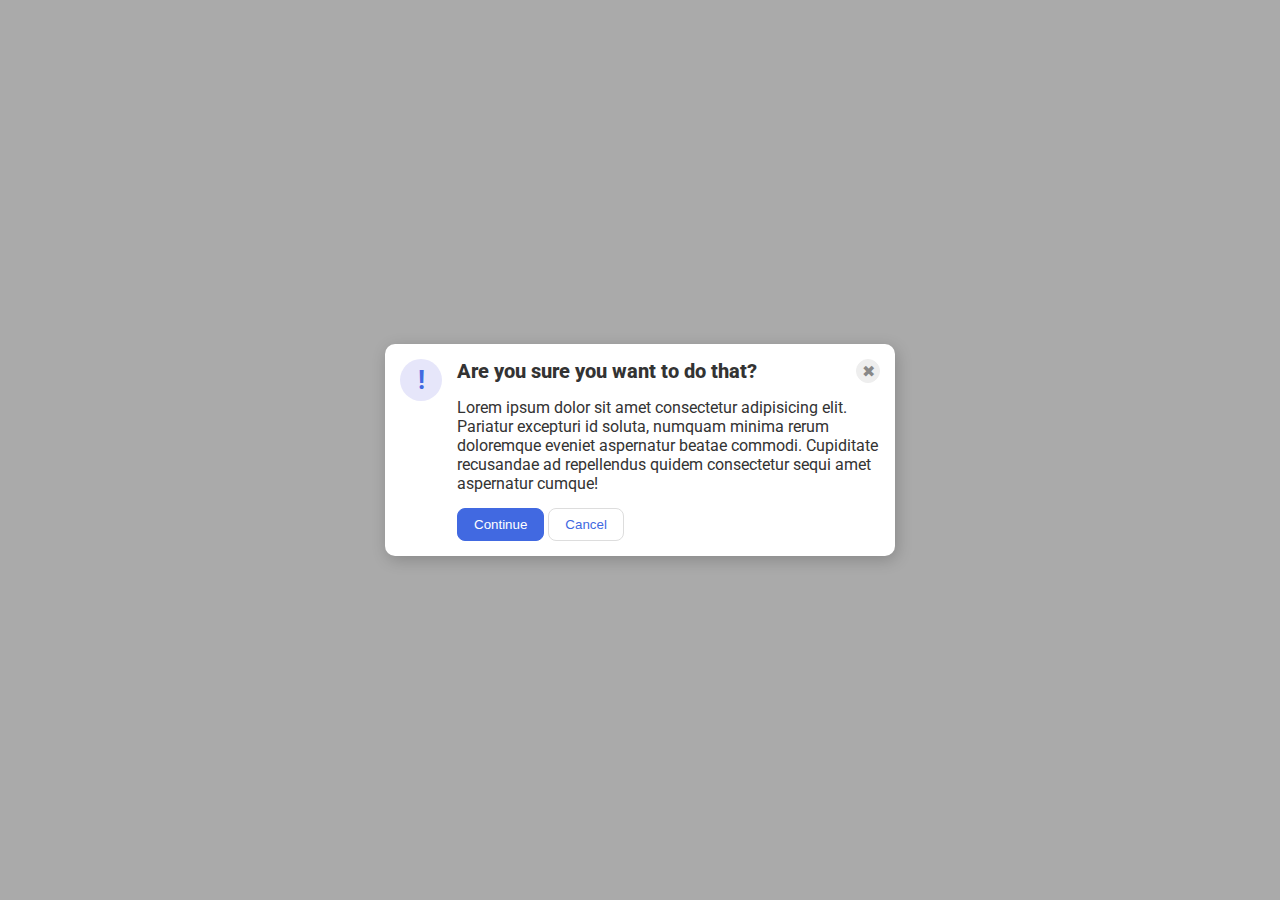
<file: foundations/flex/05-flex-modal/index.html>
<!DOCTYPE html>
<html lang="en">
  <head>
    <meta charset="UTF-8">
    <meta http-equiv="X-UA-Compatible" content="IE=edge">
    <meta name="viewport" content="width=device-width, initial-scale=1.0">
    <link rel="stylesheet" href="style.css">
    <title>Modal</title>
  </head>
  <body>
    <div class="modal">
      <div class="icon">!</div>
      <!-- added container div -->
      <div class="container">
        <div class="header">Are you sure you want to do that?
          <!-- moved close-button inside header div -->
          <button class="close-button">✖</button> 
        </div>
        <div class="text">Lorem ipsum dolor sit amet consectetur adipisicing elit. Pariatur excepturi id soluta, numquam minima rerum doloremque eveniet aspernatur beatae commodi. Cupiditate recusandae ad repellendus quidem consectetur sequi amet aspernatur cumque!
        </div>
      <!-- added class buttons -->
        <div class="buttons">
          <button class="continue">Continue</button>
          <button class="cancel">Cancel</button>
        </div>
     </div>
    </div>
  </body>
</html>
</file>
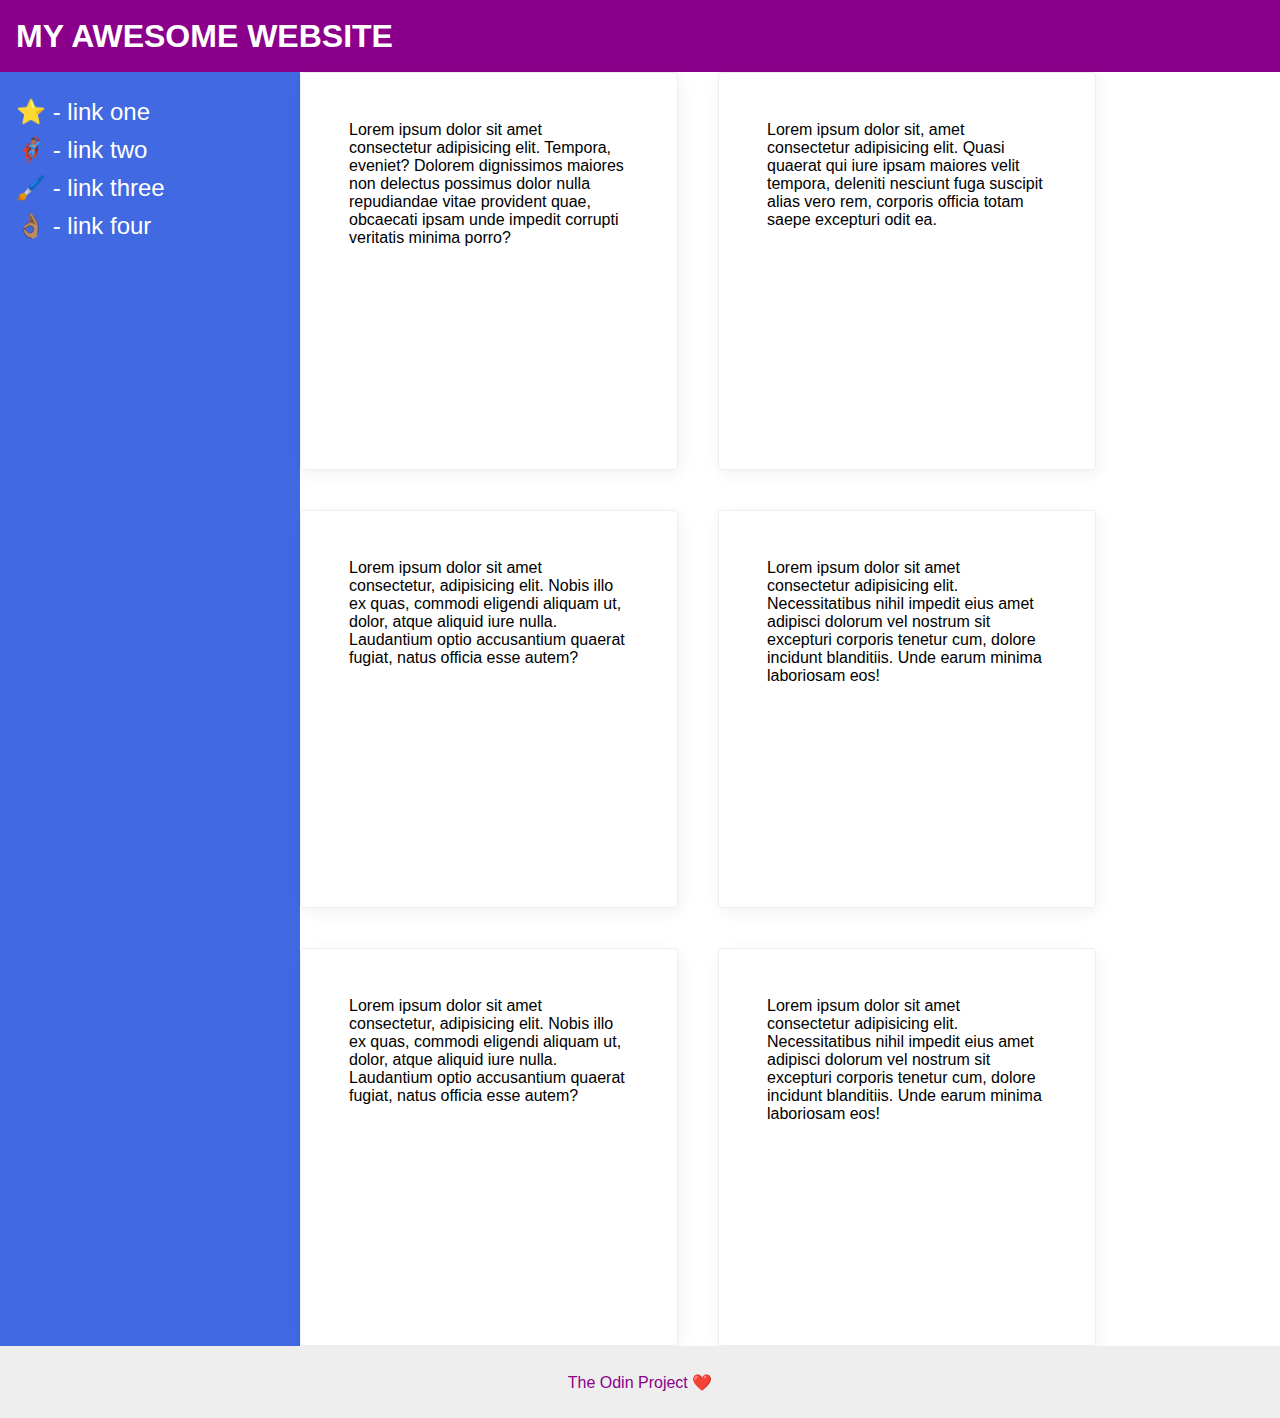
<file: foundations/flex/07-flex-layout-2/index.html>
<!DOCTYPE html>
<html lang="en">
  <head>
    <meta charset="UTF-8">
    <meta http-equiv="X-UA-Compatible" content="IE=edge">
    <meta name="viewport" content="width=device-width, initial-scale=1.0">
    <title>The Holy Grail</title>
    <link rel="stylesheet" href="style.css">
  </head>
  <body>
    <div class="container">
      <div class="header">
        MY AWESOME WEBSITE
      </div>
      <div class="content">
        <div class="sidebar">
          <ul>
            <li><a href="#">⭐ - link one</a></li>
            <li><a href="#">🦸🏽‍♂️ - link two</a></li>
            <li><a href="#">🖌️ - link three</a></li>
            <li><a href="#">👌🏽 - link four</a></li>
          </ul>
        </div>
    <div class="cards">
      <div class="card">Lorem ipsum dolor sit amet consectetur adipisicing elit. Tempora, eveniet? Dolorem dignissimos maiores non delectus possimus dolor nulla repudiandae vitae provident quae, obcaecati ipsam unde impedit corrupti veritatis minima porro?</div>
        <div class="card">Lorem ipsum dolor sit, amet consectetur adipisicing elit. Quasi quaerat qui iure ipsam maiores velit tempora, deleniti nesciunt fuga suscipit alias vero rem, corporis officia totam saepe excepturi odit ea.</div>
        <div class="card">Lorem ipsum dolor sit amet consectetur, adipisicing elit. Nobis illo ex quas, commodi eligendi aliquam ut, dolor, atque aliquid iure nulla. Laudantium optio accusantium quaerat fugiat, natus officia esse autem?</div>
        <div class="card">Lorem ipsum dolor sit amet consectetur adipisicing elit. Necessitatibus nihil impedit eius amet adipisci dolorum vel nostrum sit excepturi corporis tenetur cum, dolore incidunt blanditiis. Unde earum minima laboriosam eos!</div>
        <div class="card">Lorem ipsum dolor sit amet consectetur, adipisicing elit. Nobis illo ex quas, commodi eligendi aliquam ut, dolor, atque aliquid iure nulla. Laudantium optio accusantium quaerat fugiat, natus officia esse autem?</div>
        <div class="card">Lorem ipsum dolor sit amet consectetur adipisicing elit. Necessitatibus nihil impedit eius amet adipisci dolorum vel nostrum sit excepturi corporis tenetur cum, dolore incidunt blanditiis. Unde earum minima laboriosam eos!</div>
        
    </div>
        
      </div>
      
      <div class="footer">
        The Odin Project ❤️
      </div>
    </div>
    
  </body>
</html>
</file>
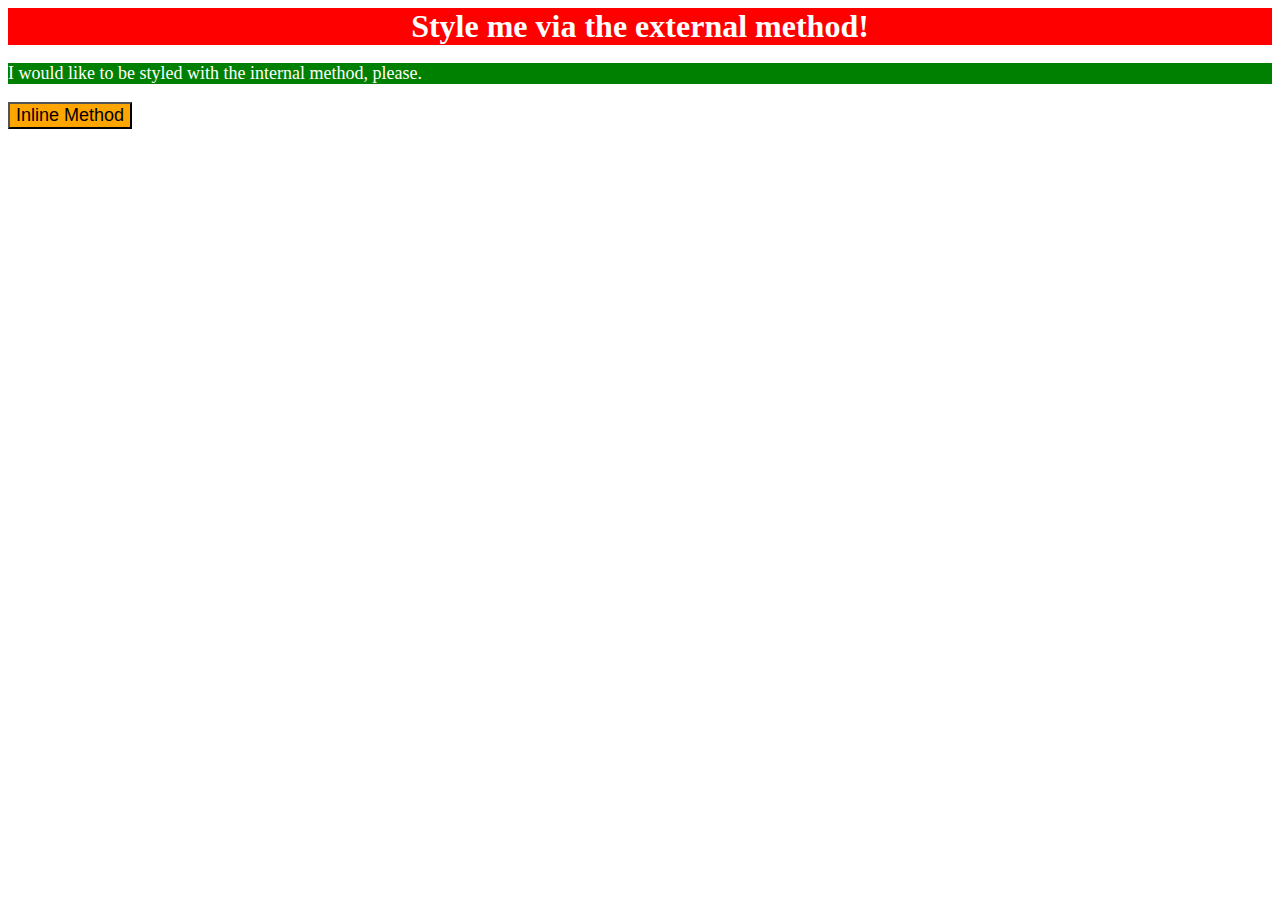
<file: foundations/intro-to-css/01-css-methods/index.html>
<!DOCTYPE html>
<html lang="en">
  <head>
    <meta charset="UTF-8">
    <meta http-equiv="X-UA-Compatible" content="IE=edge">
    <meta name="viewport" content="width=device-width, initial-scale=1.0">
    <title>Methods for Adding CSS</title>
    <link rel="stylesheet" href="styles.css">
    <style>
      p {
        background-color: green;
        color: white;
        font-size: 18px;
      }
    </style>
  </head>
  <body>
    <div>Style me via the external method!</div>
    <p>I would like to be styled with the internal method, please.</p>
    <button style="background-color: orange; font-size: 18px;">Inline Method</button>
  </body>
</html>
</file>
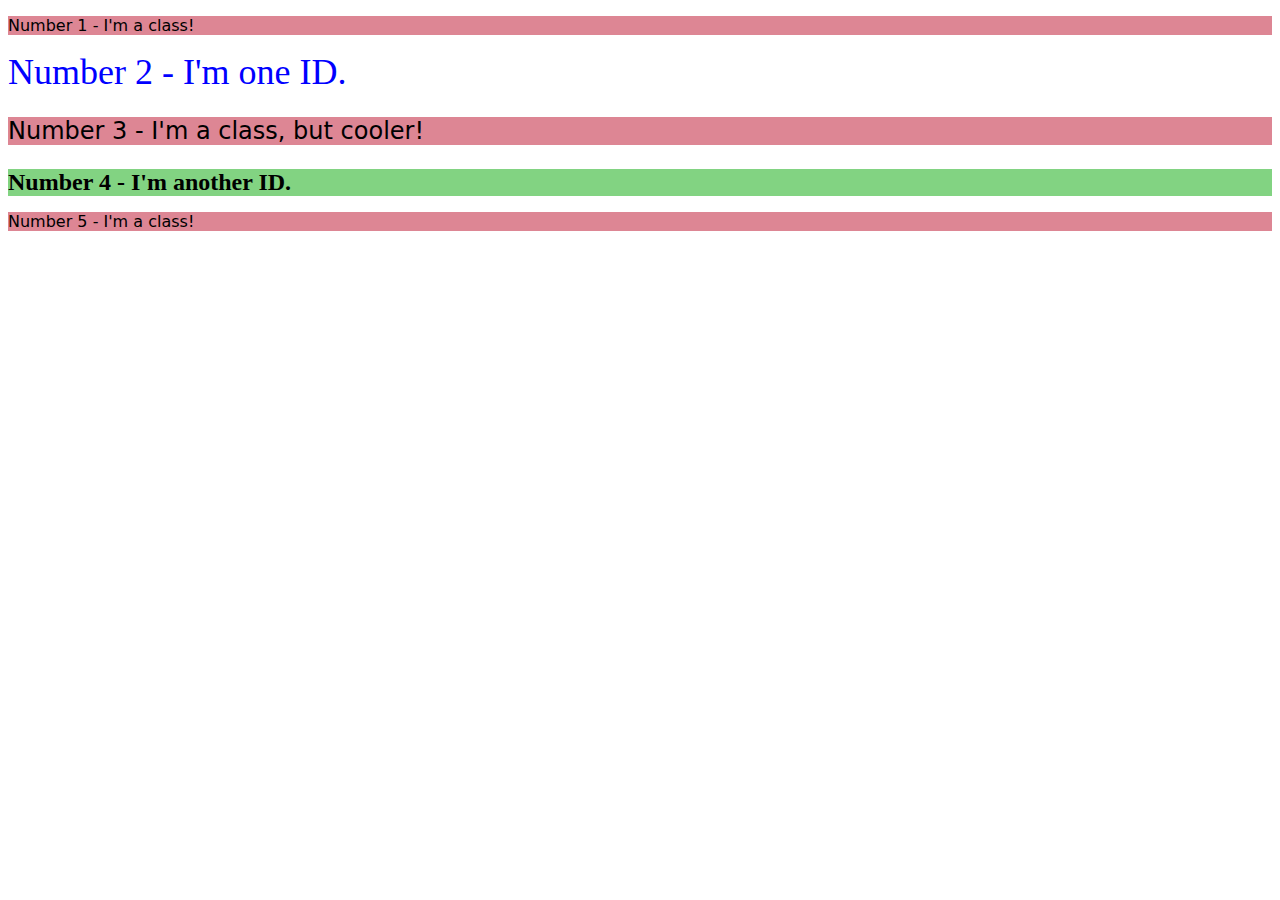
<file: foundations/intro-to-css/02-class-id-selectors/index.html>
<!DOCTYPE html>
<html lang="en">
  <head>
    <meta charset="UTF-8">
    <meta http-equiv="X-UA-Compatible" content="IE=edge">
    <meta name="viewport" content="width=device-width, initial-scale=1.0">
    <title>Class and ID Selectors</title>
    <link rel="stylesheet" href="style.css">
  </head>
  <body>
    <p class="odd">Number 1 - I'm a class!</p>
    <div id="number2">Number 2 - I'm one ID.</div>
    <p class="odd bigger">Number 3 - I'm a class, but cooler!</p>
    <div id="number4" class="bigger">Number 4 - I'm another ID.</div>
    <p class="odd">Number 5 - I'm a class!</p>
  </body>
</html>
</file>
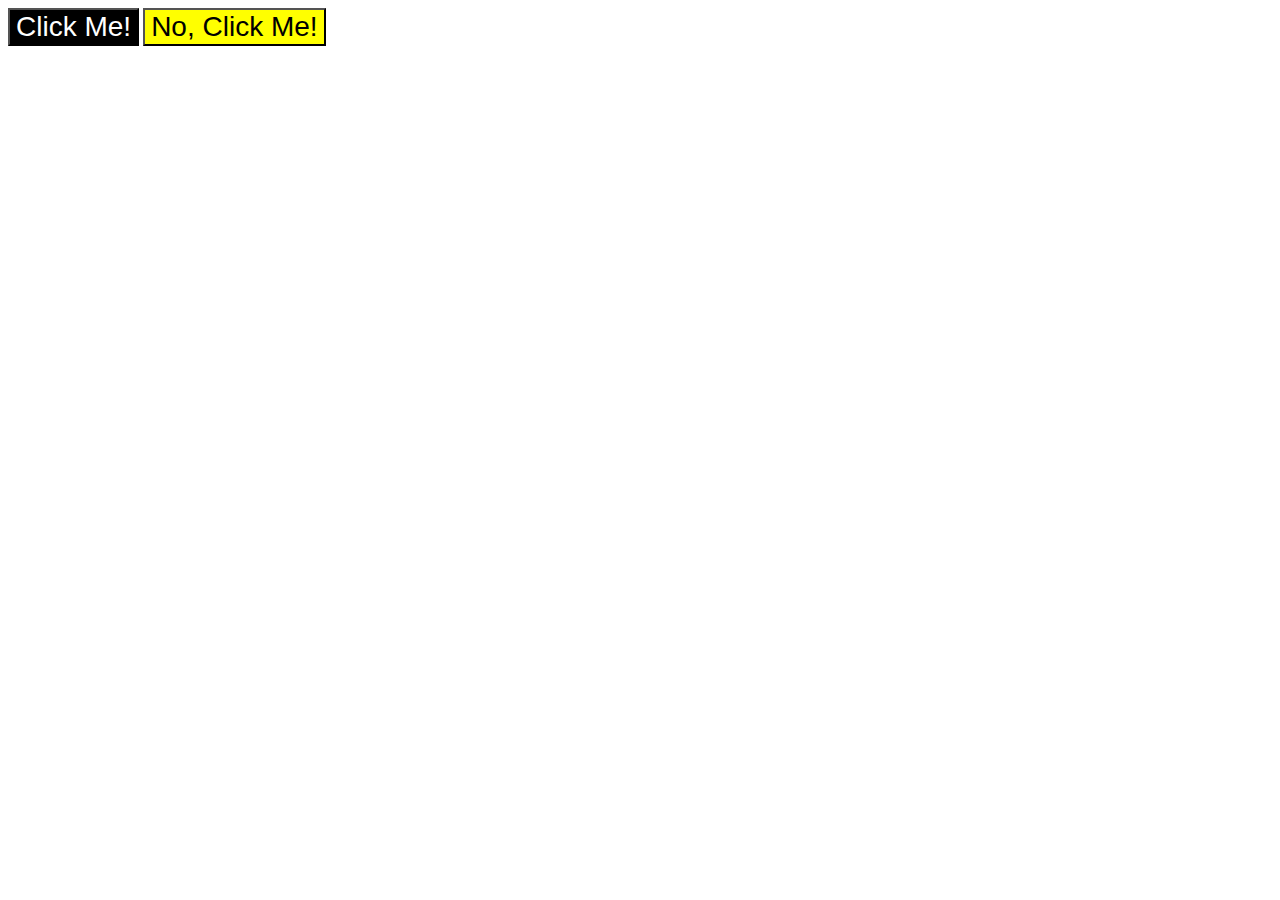
<file: foundations/intro-to-css/03-grouping-selectors/index.html>
<!DOCTYPE html>
<html lang="en">
  <head>
    <meta charset="UTF-8">
    <meta http-equiv="X-UA-Compatible" content="IE=edge">
    <meta name="viewport" content="width=device-width, initial-scale=1.0">
    <title>Grouping Selectors</title>
    <link rel="stylesheet" href="style.css">
  </head>
  <body>
    <button class="first">Click Me!</button>
    <button class="second">No, Click Me!</button>
  </body>
</html>
</file>
<file: foundations/flex/05-flex-modal/style.css>
@import url('https://fonts.googleapis.com/css2?family=Roboto:wght@400;700&display=swap');

html, body {
  height: 100%;
}

body {
  font-family: Roboto, sans-serif;
  margin: 0;
  background: #aaa;
  color: #333;
  /* I'll give you this one for free lol */
  display: flex;
  align-items: center;
  justify-content: center;
}

.modal {
  background: white;
  width: 480px;
  border-radius: 10px;
  box-shadow: 2px 4px 16px rgba(0,0,0,.2);
}

.icon {
  color: royalblue;
  font-size: 26px;
  font-weight: 700;
  background: lavender;
  width: 42px;
  height: 42px;
  border-radius: 50%;
  display: flex;
  align-items: center;
  justify-content: center;
}

.close-button {
  background: #eee;
  border-radius: 50%;
  color: #888;
  font-weight: 400;
  font-size: 16px;
  height: 24px;
  width: 24px;
  display: flex;
  align-items: center;
  justify-content: center;
  border: 1px solid #eee;
  padding: 0;
}

button {
  cursor: pointer;
  padding: 8px 16px;
  border-radius: 8px;
}

button.continue {
  background: royalblue;
  border: 1px solid royalblue;
  color: white;
}

button.cancel {
  background: white;
  border: 1px solid #ddd;
  color: royalblue;
}

/* code from here */

.modal {
  padding: 15px;
  display: flex;  
  gap: 15px;
}

.icon {
  flex-shrink: 0;
}

.header {
  font-weight: 800;
  font-size: 20px;
  display: flex;
  justify-content: space-between;
}

.container {
  /* had to change it to display:flex, for gap property to work*/
  display: flex;
  flex-direction: column;
  gap: 15px;
}
</file>
<file: foundations/flex/07-flex-layout-2/style.css>
body {
  font-family: -apple-system, BlinkMacSystemFont, 'Segoe UI', Roboto, Oxygen, Ubuntu, Cantarell, 'Open Sans', 'Helvetica Neue', sans-serif;
  margin: 0;
  min-height: 100vh;
}

.header {
  height: 72px;
  background: darkmagenta;
  color: white;
}

.footer {
  height: 72px;
  background: #eee;
  color: darkmagenta;
}

.sidebar {
  width: 300px;
  background: royalblue;
  box-sizing: border-box;
}

.card {
  border: 1px solid #eee;
  box-shadow: 2px 4px 16px rgba(0,0,0,.06);
  border-radius: 4px;
}

/* code here */

* {
  margin: 0;
  padding: 0;
}

.container {
  display: flex;
  flex-direction: column;
}

.content {
  display: flex;
  flex: 1;
}

.cards {
  display: flex;
  flex-wrap: wrap;
  gap: 40px;

}
/* selects every direct child of .cards (in this case all the cards */
.cards > * {
  width: 280px;
  height: 300px;
  padding: 48px;

}

.sidebar{
  flex-shrink: 0;
  font-size: 24px;
  padding: 16px;
}

a {
  text-decoration: none;
  color: white;
}

li {
  list-style: none;
  margin-top: 10px;
}

.header {
  font-size: 32px;
  font-weight: 900;
  display: flex;
  align-items: center;
  padding-left: 16px;
}

.footer
{
  display: flex;
  align-items: center;
  justify-content: center;
}
</file>
<file: foundations/intro-to-css/01-css-methods/styles.css>
div {
    background-color: red;
    color: white;
    font-size: 32px;
    text-align: center;
    font-weight: bold;

}
</file>
<file: foundations/intro-to-css/02-class-id-selectors/style.css>
.odd{
    background-color: rgb(221, 134, 148);
    font-family: Verdana, DejaVu Sans, sans-serif;
}
#number2{
    color: blue;
    font-size: 36px;
}
.bigger {
    font-size: 24px;
}
#number4{
    background-color: rgb(130, 211, 130);
    font-weight: bold;
}
</file>
<file: foundations/intro-to-css/03-grouping-selectors/style.css>
.first, .second{
    font-size: 28px;
    font-family: Helvetica, 'Times New Roman', sans-serif;
}
.first{
    background-color: black;
    color: white;
}
.second{
    background-color: yellow;
}
</file>
